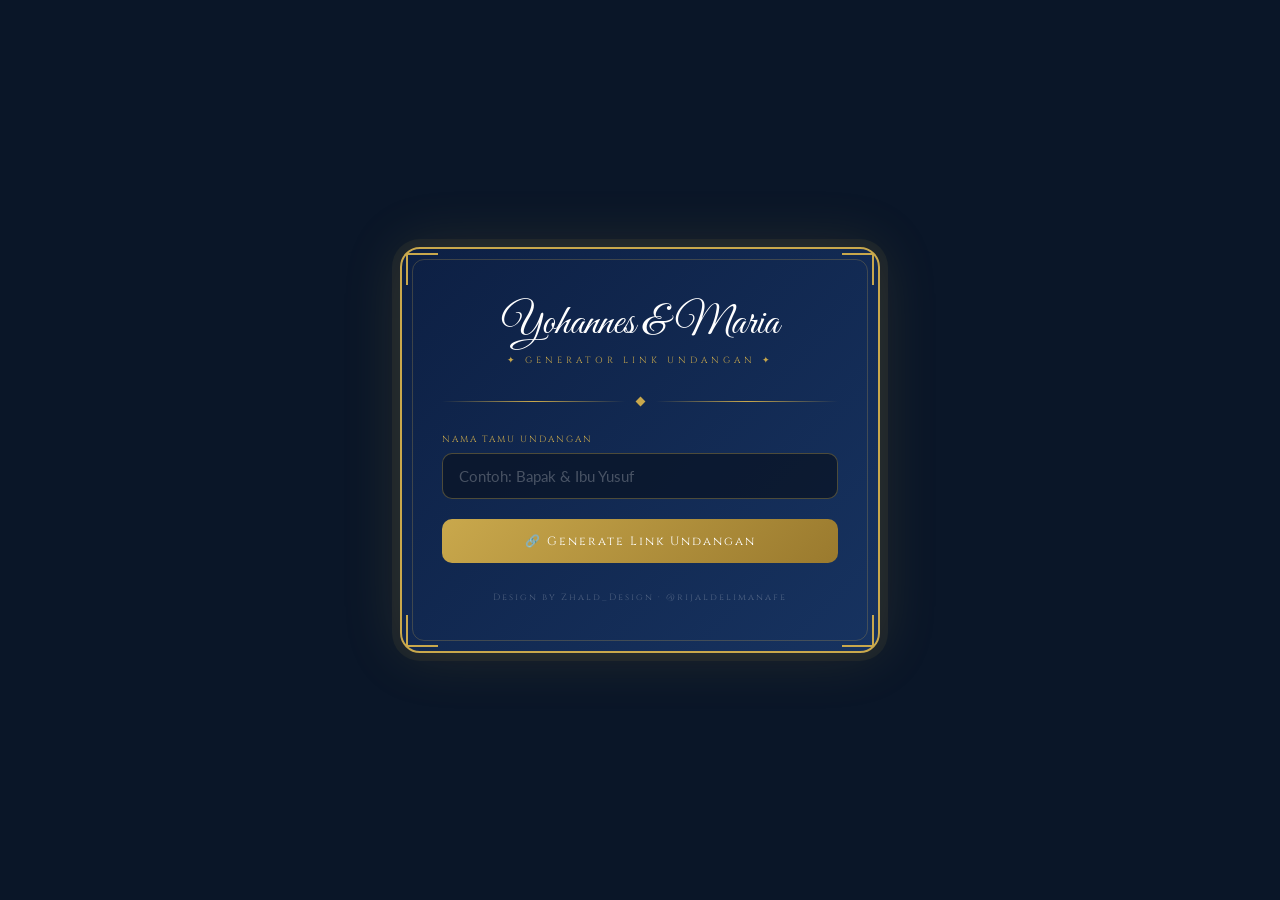
<file: generator.html>
<!DOCTYPE html>
<html lang="id">
<head>
  <meta charset="UTF-8"/>
  <meta name="viewport" content="width=device-width, initial-scale=1.0"/>
  <title>Generator Link Undangan — Zhald_Design</title>
  <link href="https://fonts.googleapis.com/css2?family=Cinzel:wght@400;600;700&family=Great+Vibes&family=Lato:wght@300;400;700&display=swap" rel="stylesheet"/>
  <style>
    :root {
      --navy: #0a1628; --gold: #c9a84c; --gold-l: #e8c96a;
      --gold-d: #9a7a2e; --sky: #a8c8f0; --royal: #1a3a6e;
    }
    *, *::before, *::after { box-sizing: border-box; margin:0; padding:0; }
    body {
      font-family: 'Lato', sans-serif;
      background: var(--navy);
      color: white;
      min-height: 100vh;
      display: flex;
      align-items: center;
      justify-content: center;
      padding: 40px 20px;
    }

    .card {
      background: linear-gradient(135deg, rgba(13,32,69,0.95), rgba(26,58,110,0.8));
      border: 2px solid var(--gold);
      border-radius: 20px;
      padding: 48px 40px;
      width: 100%;
      max-width: 480px;
      position: relative;
      box-shadow: 0 0 0 8px rgba(201,168,76,0.07), 0 0 60px rgba(201,168,76,0.15);
    }
    .card::before {
      content:'';
      position:absolute;
      inset:10px;
      border:1px solid rgba(201,168,76,0.25);
      border-radius:12px;
      pointer-events:none;
    }

    .corner { position:absolute; width:32px; height:32px; border-color:var(--gold); border-style:solid; }
    .corner.tl { top:4px; left:4px; border-width:2px 0 0 2px; }
    .corner.tr { top:4px; right:4px; border-width:2px 2px 0 0; }
    .corner.bl { bottom:4px; left:4px; border-width:0 0 2px 2px; }
    .corner.br { bottom:4px; right:4px; border-width:0 2px 2px 0; }

    .logo {
      font-family: 'Great Vibes', cursive;
      font-size: 42px;
      color: white;
      text-align: center;
      margin-bottom: 4px;
    }
    .eyebrow {
      font-family: 'Cinzel', serif;
      font-size: 9px;
      letter-spacing: 4px;
      color: var(--gold);
      text-align: center;
      text-transform: uppercase;
      margin-bottom: 32px;
    }

    .divider {
      display: flex; align-items: center; gap: 12px; margin-bottom: 28px;
    }
    .divider-line { flex:1; height:1px; background:linear-gradient(to right,transparent,var(--gold),transparent); }
    .divider-diamond { width:7px; height:7px; background:var(--gold); transform:rotate(45deg); flex-shrink:0; }

    label {
      display: block;
      font-family: 'Cinzel', serif;
      font-size: 9px;
      letter-spacing: 2px;
      color: var(--gold);
      text-transform: uppercase;
      margin-bottom: 8px;
    }
    input[type="text"] {
      width: 100%;
      background: rgba(10,22,40,0.8);
      border: 1px solid rgba(201,168,76,0.35);
      border-radius: 10px;
      padding: 13px 16px;
      color: white;
      font-family: 'Lato', sans-serif;
      font-size: 15px;
      outline: none;
      transition: border-color 0.3s, box-shadow 0.3s;
      margin-bottom: 20px;
    }
    input[type="text"]:focus {
      border-color: var(--gold);
      box-shadow: 0 0 0 3px rgba(201,168,76,0.12);
    }
    input[type="text"]::placeholder { color: rgba(255,255,255,0.25); }

    .btn-generate {
      width: 100%;
      padding: 14px;
      background: linear-gradient(135deg, var(--gold), var(--gold-d));
      border: none;
      border-radius: 10px;
      color: white;
      font-family: 'Cinzel', serif;
      font-size: 12px;
      letter-spacing: 2px;
      cursor: pointer;
      transition: all 0.3s;
    }
    .btn-generate:hover {
      background: linear-gradient(135deg, var(--gold-l), var(--gold));
      transform: translateY(-2px);
      box-shadow: 0 8px 24px rgba(201,168,76,0.35);
    }

    /* RESULT */
    #result {
      margin-top: 24px;
      display: none;
    }
    .result-label {
      font-family: 'Cinzel', serif;
      font-size: 9px;
      letter-spacing: 2px;
      color: var(--gold);
      text-transform: uppercase;
      margin-bottom: 8px;
    }
    .link-box {
      display: flex;
      align-items: center;
      gap: 10px;
      background: rgba(10,22,40,0.9);
      border: 1px solid rgba(201,168,76,0.35);
      border-radius: 10px;
      padding: 12px 14px;
      margin-bottom: 12px;
    }
    .link-text {
      flex: 1;
      font-size: 12px;
      color: var(--sky);
      word-break: break-all;
      line-height: 1.5;
    }
    .btn-copy {
      flex-shrink: 0;
      padding: 8px 14px;
      background: rgba(201,168,76,0.15);
      border: 1px solid rgba(201,168,76,0.4);
      border-radius: 8px;
      color: var(--gold-l);
      font-family: 'Cinzel', serif;
      font-size: 10px;
      letter-spacing: 1px;
      cursor: pointer;
      transition: all 0.2s;
      white-space: nowrap;
    }
    .btn-copy:hover { background: rgba(201,168,76,0.3); }
    .btn-copy.copied { background: rgba(34,197,94,0.2); border-color: rgba(34,197,94,0.5); color: #86efac; }

    .btn-wa {
      width: 100%;
      padding: 12px;
      background: linear-gradient(135deg, #25d366, #128c7e);
      border: none;
      border-radius: 10px;
      color: white;
      font-family: 'Cinzel', serif;
      font-size: 11px;
      letter-spacing: 1px;
      cursor: pointer;
      transition: all 0.3s;
      display: flex;
      align-items: center;
      justify-content: center;
      gap: 8px;
      text-decoration: none;
    }
    .btn-wa:hover { transform: translateY(-2px); box-shadow: 0 6px 20px rgba(37,211,102,0.3); }

    /* preview nama tamu di link */
    .tamu-preview {
      text-align: center;
      margin-bottom: 10px;
      font-family: 'Lato', sans-serif;
      font-size: 13px;
      color: var(--sky);
    }
    .tamu-preview strong {
      color: var(--gold-l);
      font-size: 15px;
    }

    .footer-note {
      text-align: center;
      margin-top: 28px;
      font-family: 'Cinzel', serif;
      font-size: 9px;
      letter-spacing: 2px;
      color: rgba(255,255,255,0.25);
    }

    /* Toast */
    #toast {
      position: fixed;
      bottom: 28px;
      left: 50%;
      transform: translateX(-50%) translateY(16px);
      background: linear-gradient(135deg, var(--gold), var(--gold-d));
      color: white;
      padding: 10px 24px;
      border-radius: 24px;
      font-family: 'Cinzel', serif;
      font-size: 11px;
      letter-spacing: 1px;
      opacity: 0;
      transition: all 0.3s;
      z-index: 9999;
      pointer-events: none;
    }
    #toast.show { opacity:1; transform:translateX(-50%) translateY(0); }
  </style>
</head>
<body>
<div id="toast"></div>

<div class="card">
  <div class="corner tl"></div>
  <div class="corner tr"></div>
  <div class="corner bl"></div>
  <div class="corner br"></div>

  <div class="logo">Yohannes & Maria</div>
  <div class="eyebrow">✦ Generator Link Undangan ✦</div>

  <div class="divider">
    <div class="divider-line"></div>
    <div class="divider-diamond"></div>
    <div class="divider-line"></div>
  </div>

  <label for="nama-tamu">Nama Tamu Undangan</label>
  <input type="text" id="nama-tamu" placeholder="Contoh: Bapak & Ibu Yusuf" autocomplete="off"/>

  <button class="btn-generate" onclick="generate()">
    🔗 Generate Link Undangan
  </button>

  <div id="result">
    <div class="divider" style="margin-top:24px;">
      <div class="divider-line"></div>
      <div class="divider-diamond"></div>
      <div class="divider-line"></div>
    </div>

    <div class="tamu-preview">Link untuk: <strong id="nama-preview"></strong></div>

    <div class="result-label">Link Undangan</div>
    <div class="link-box">
      <span class="link-text" id="link-display"></span>
      <button class="btn-copy" id="copy-btn" onclick="copyLink()">Salin</button>
    </div>

    <a class="btn-wa" id="wa-btn" href="#" target="_blank">
      <span>💬</span>
      <span>Bagikan via WhatsApp</span>
    </a>
  </div>

  <div class="footer-note">Design by Zhald_Design · @rijaldelimanafe</div>
</div>

<script>
  let generatedLink = '';

  function generate() {
    const nama = document.getElementById('nama-tamu').value.trim();
    if (!nama) {
      showToast('Masukkan nama tamu terlebih dahulu!');
      return;
    }

    // Ambil base URL dari lokasi generator.html ini
    const base = window.location.href.replace('generator.html', 'index.html');
    const encoded = encodeURIComponent(nama);
    generatedLink = `${base}?kepada=${encoded}`;

    document.getElementById('nama-preview').textContent = nama;
    document.getElementById('link-display').textContent = generatedLink;

    // WhatsApp
    const waText = encodeURIComponent(
      `Kepada Yth.\n${nama}\n\nDengan hormat, kami mengundang Bapak/Ibu/Saudara/i untuk hadir dalam acara pernikahan kami.\n\nSilakan buka undangan di:\n${generatedLink}\n\nAtas kehadiran dan doa restu Anda, kami ucapkan terima kasih. 🙏`
    );
    document.getElementById('wa-btn').href = `https://wa.me/?text=${waText}`;

    document.getElementById('result').style.display = 'block';
    document.getElementById('copy-btn').textContent = 'Salin';
    document.getElementById('copy-btn').className = 'btn-copy';
    showToast('Link berhasil dibuat! ✓');
  }

  function copyLink() {
    navigator.clipboard.writeText(generatedLink).then(() => {
      const btn = document.getElementById('copy-btn');
      btn.textContent = '✓ Disalin';
      btn.className = 'btn-copy copied';
      showToast('Link disalin! ✓');
      setTimeout(() => {
        btn.textContent = 'Salin';
        btn.className = 'btn-copy';
      }, 2500);
    });
  }

  function showToast(msg) {
    const t = document.getElementById('toast');
    t.textContent = msg;
    t.classList.add('show');
    setTimeout(() => t.classList.remove('show'), 2800);
  }

  // Enter key shortcut
  document.getElementById('nama-tamu').addEventListener('keydown', e => {
    if (e.key === 'Enter') generate();
  });
</script>
</body>
</html>
</file>
